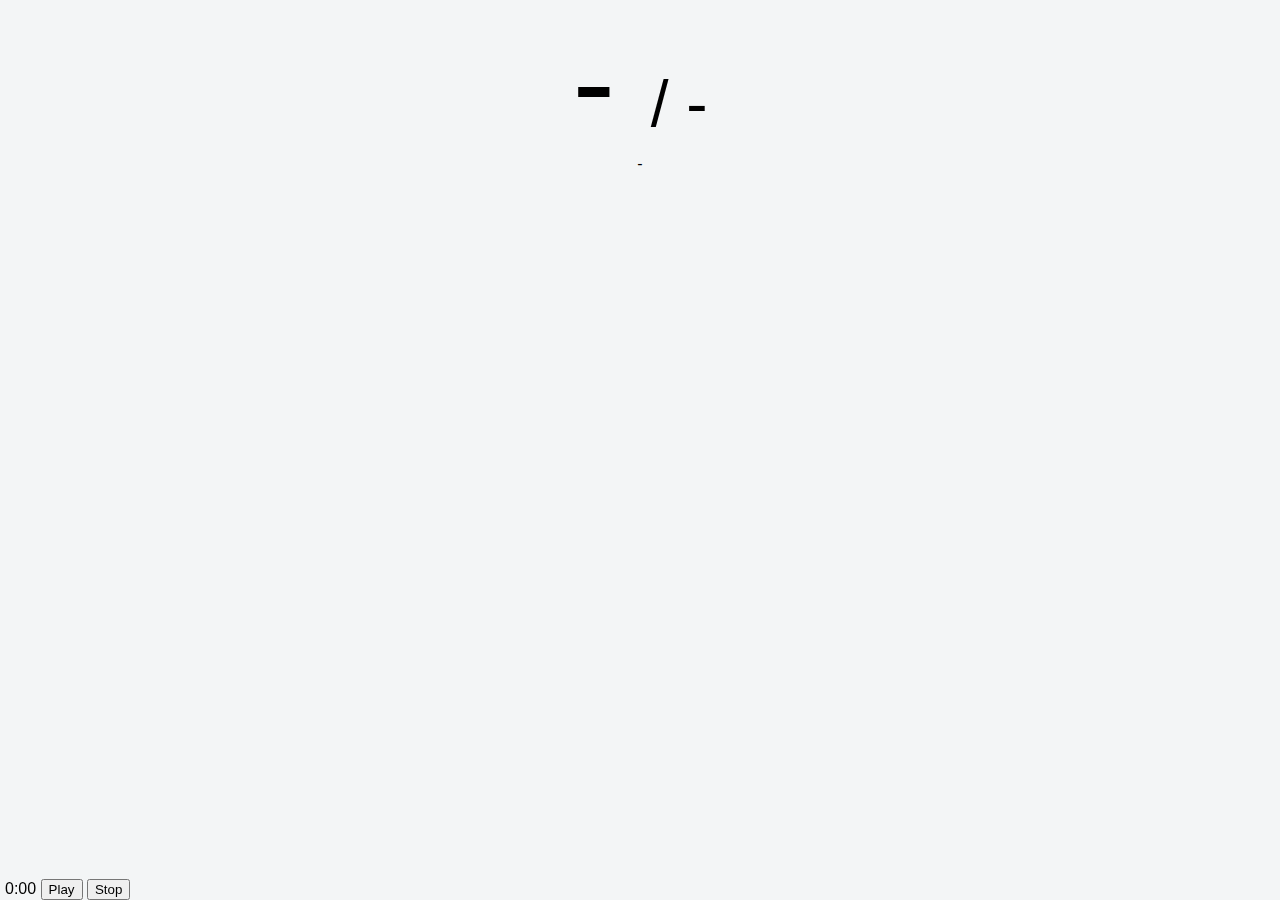
<file: master/index.html>
<html>
<head>
    <meta charset="utf-8" />
    <title>master</title>
    <link rel="stylesheet" href="style.css">
</head>

<div class="media">
    <div>
      <span class="time">
        0:00
      </span>
      <button class="play">
        Play
      </button>
      <button class="stop">
        Stop
      </button>
    </div>
    <div id="songle"></div>
    <div id="songle2"></div>
  </div>
  <div>
    <section class="beat">
      <span class="info1">
        -
      </span>
      <span>
        /
      </span>
      <span class="info2">
        -
      </span>
    </section>
    <section class="chord">
      <span class="name">
        -
      </span>
    </section>
  </div>
  <script src="https://api.songle.jp/v2/api.js"></script>
  <script src="songle.js"></script>

  </html>
</file>
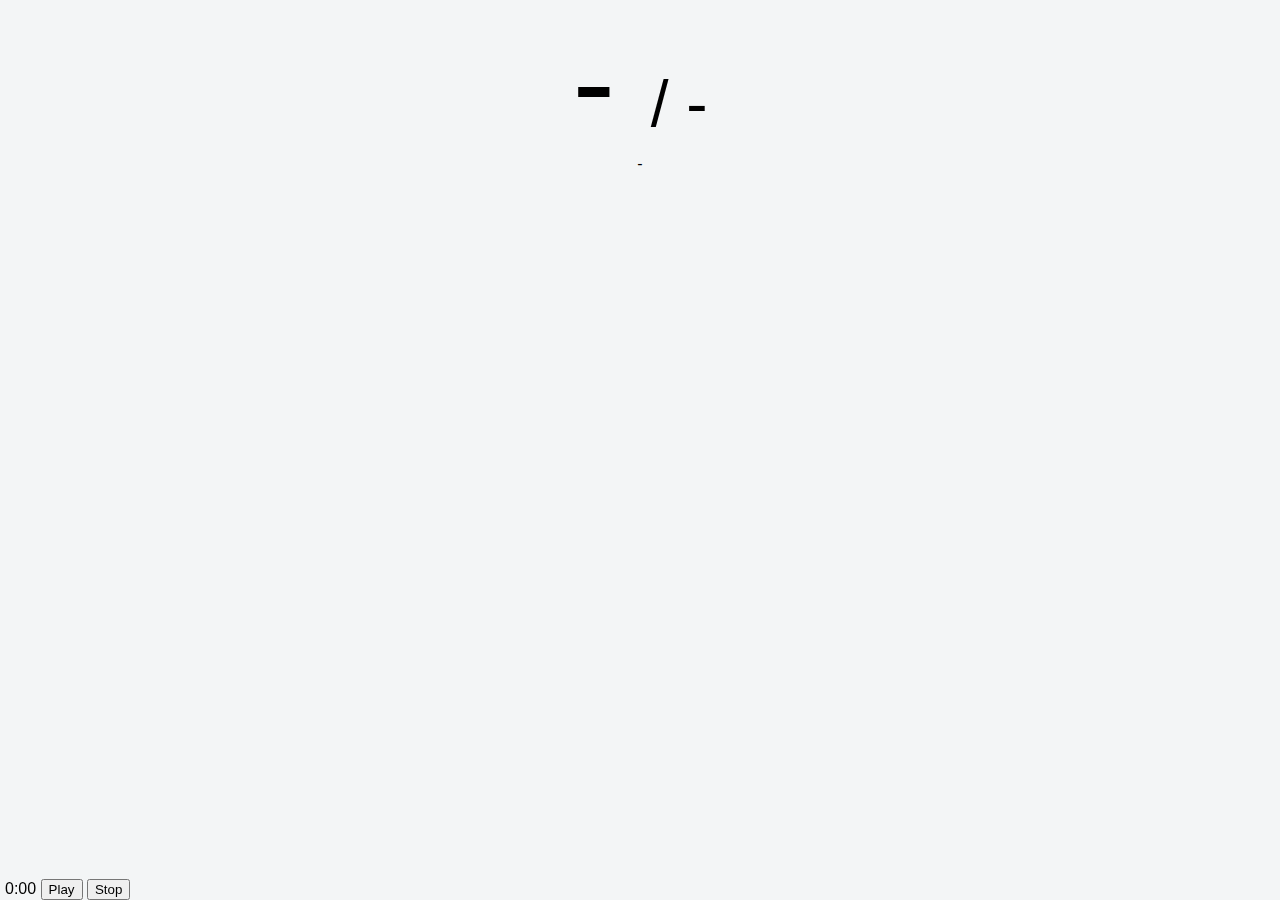
<file: slave/index.html>
<html>
<head>
    <meta charset="utf-8" />
    <title>slave</title>
    <link rel="stylesheet" href="style.css">
</head>

<div class="media">
  <div>
    <span class="time">
      0:00
    </span>
    <button class="play">
      Play
    </button>
    <button class="stop">
      Stop
    </button>
  </div>
  <div id="songle"></div>
  <div id="songle2"></div>
</div>
<div>
  <section class="beat">
    <span class="info1">
      -
    </span>
    <span>
      /
    </span>
    <span class="info2">
      -
    </span>
  </section>
  <section class="chord">
    <span class="name">
      -
    </span>
  </section>
</div>
<script src="https://api.songle.jp/v2/api.js"></script>
<script src="https://ajax.googleapis.com/ajax/libs/jquery/3.5.1/jquery.min.js"></script>
<script src="songle.js"></script>

  </html>
</file>
<file: master/style.css>
body {
    background-color: #f3f5f6;
    font-family: sans-serif;
    transition: 0.1s 0.1s all ease;
  }
  body::-webkit-scrollbar {  /* Chrome, Safari 対応 */
    display:none;
  }
  
  section {
    text-align: center;
  }
  
  .beat {
    font-size: 4em;
  }
  
  .beat .info1 {
    font-size: 2em;
  }
  
  .beat .info2 {
    font-size: 1em;
  }
  
  .media {
    position: fixed;
    left: 5px;
    bottom: 0px;
  }
  
  @keyframes beat-anime-1 {
     0% { transform: scale(1.20); }
    25% { transform: scale(0.85); }
    50% { transform: scale(1.00); }
  }
  
  @keyframes beat-anime-2 {
     0% { transform: scale(1.10); }
    25% { transform: scale(0.95); }
    50% { transform: scale(1.00); }
  }
  
  @keyframes beat-anime-3 {
     0% { transform: scale(1.10); }
    25% { transform: scale(0.95); }
    50% { transform: scale(1.00); }
  }
  
  @keyframes beat-anime-4 {
     0% { transform: scale(1.10); }
    25% { transform: scale(0.95); }
    50% { transform: scale(1.00); }
  }
  
  .beat-1 { animation: beat-anime-1 0.5s; }
  .beat-2 { animation: beat-anime-2 0.5s; }
  .beat-3 { animation: beat-anime-3 0.5s; }
  .beat-4 { animation: beat-anime-4 0.5s; }
</file>
<file: slave/style.css>
body {
  background-color: #f3f5f6;
  font-family: sans-serif;
  transition: 0.1s 0.1s all ease;
}
body::-webkit-scrollbar {  /* Chrome, Safari 対応 */
  display:none;
}


section {
  text-align: center;
}

.beat {
  font-size: 4em;
}

.beat .info1 {
  font-size: 2em;
}

.beat .info2 {
  font-size: 1em;
}

.media {
  position: fixed;
  left: 5px;
  bottom: 0px;
}

@keyframes beat-anime-1 {
   0% { transform: scale(1.20); }
  25% { transform: scale(0.85); }
  50% { transform: scale(1.00); }
}

@keyframes beat-anime-2 {
   0% { transform: scale(1.10); }
  25% { transform: scale(0.95); }
  50% { transform: scale(1.00); }
}

@keyframes beat-anime-3 {
   0% { transform: scale(1.10); }
  25% { transform: scale(0.95); }
  50% { transform: scale(1.00); }
}

@keyframes beat-anime-4 {
   0% { transform: scale(1.10); }
  25% { transform: scale(0.95); }
  50% { transform: scale(1.00); }
}

.beat-1 { animation: beat-anime-1 0.5s; }
.beat-2 { animation: beat-anime-2 0.5s; }
.beat-3 { animation: beat-anime-3 0.5s; }
.beat-4 { animation: beat-anime-4 0.5s; }
</file>
